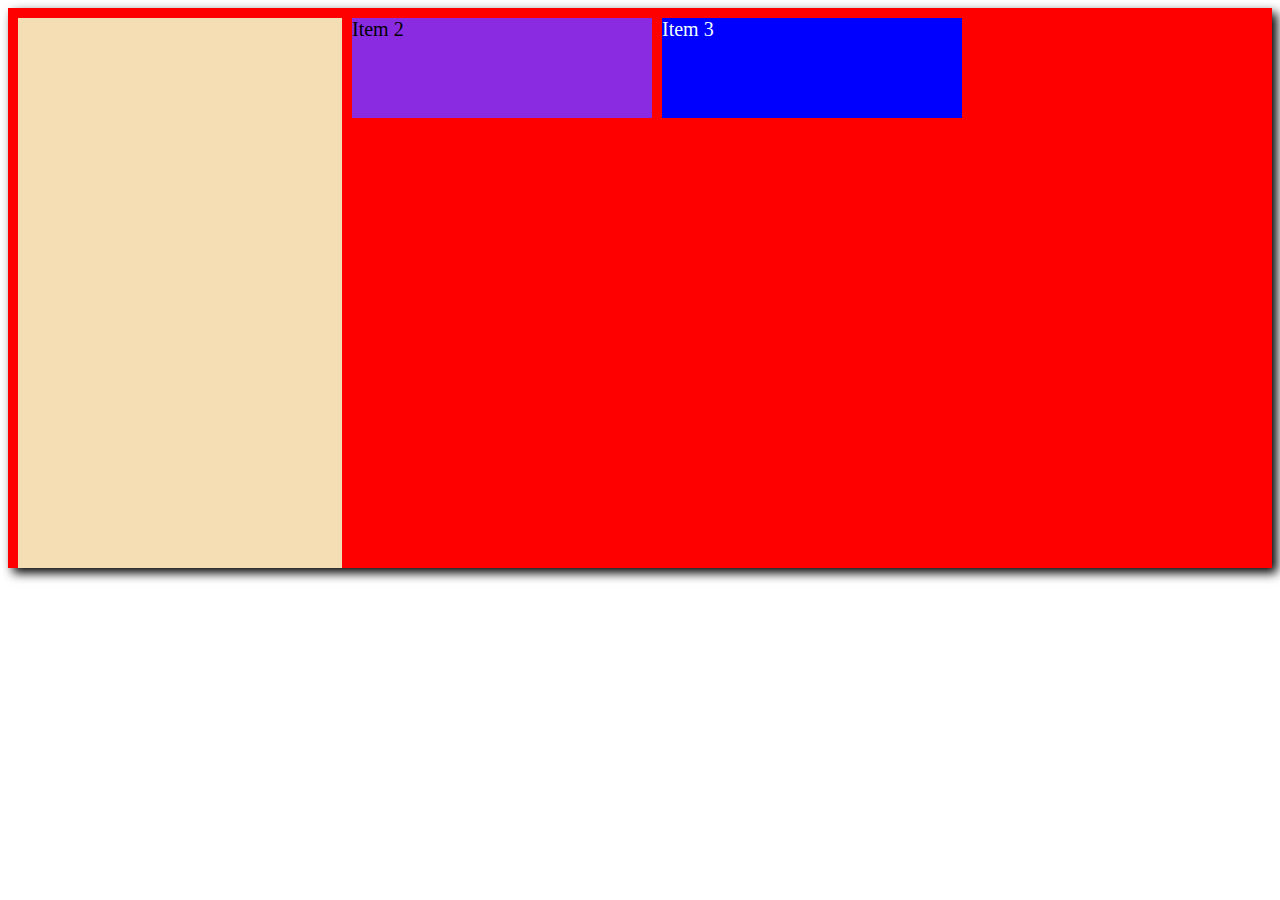
<file: index.html>
<!DOCTYPE html>
<html lang="en">
	<head>
		<meta charset="UTF-8" />
		<meta name="viewport" content="width=device-width, initial-scale=1.0" />
		<title>Aula 3: Flex</title>
		<link rel="stylesheet" href="style.css" />
	</head>
	<body>
		<div class="flex-container">
			<div class="flex-item">
				<div class="cabecalho">Cabaçalho</div>
			</div>
			<div class="flex-item item-2">Item 2</div>
			<div class="flex-item">Item 3</div>
		</div>
	</body>
</html>
</file>
<file: style.css>
html {
  font-size: 10px;
}


.flex-container {
  display: flex;
  background-color: red;
  padding: 10px;
  gap: 10px;
  height: 540px;
  justify-content:start; /* center, end, space-between, space-around, etc.*/
  align-items: start;
  overflow: scroll;
}

.flex-container {
  box-shadow: 5px 5px 10px black;
}
.flex-item {
  background-color: wheat;
  width: 300px;
  height: 100px;
  font-size: 2rem;
}
.flex-item:first-child {
  display: flex;
  align-items: end;
  padding: 12px;
  height: 100vh;
}

.flex-item:last-child {
  background-color: blue;
  color: azure;
}

.item-2 {
  background-color: blueviolet;
}

.cabecalho, 
.corpo, 
.rodape {
  background-color: orange;
  margin-bottom: 10px;
}
</file>
